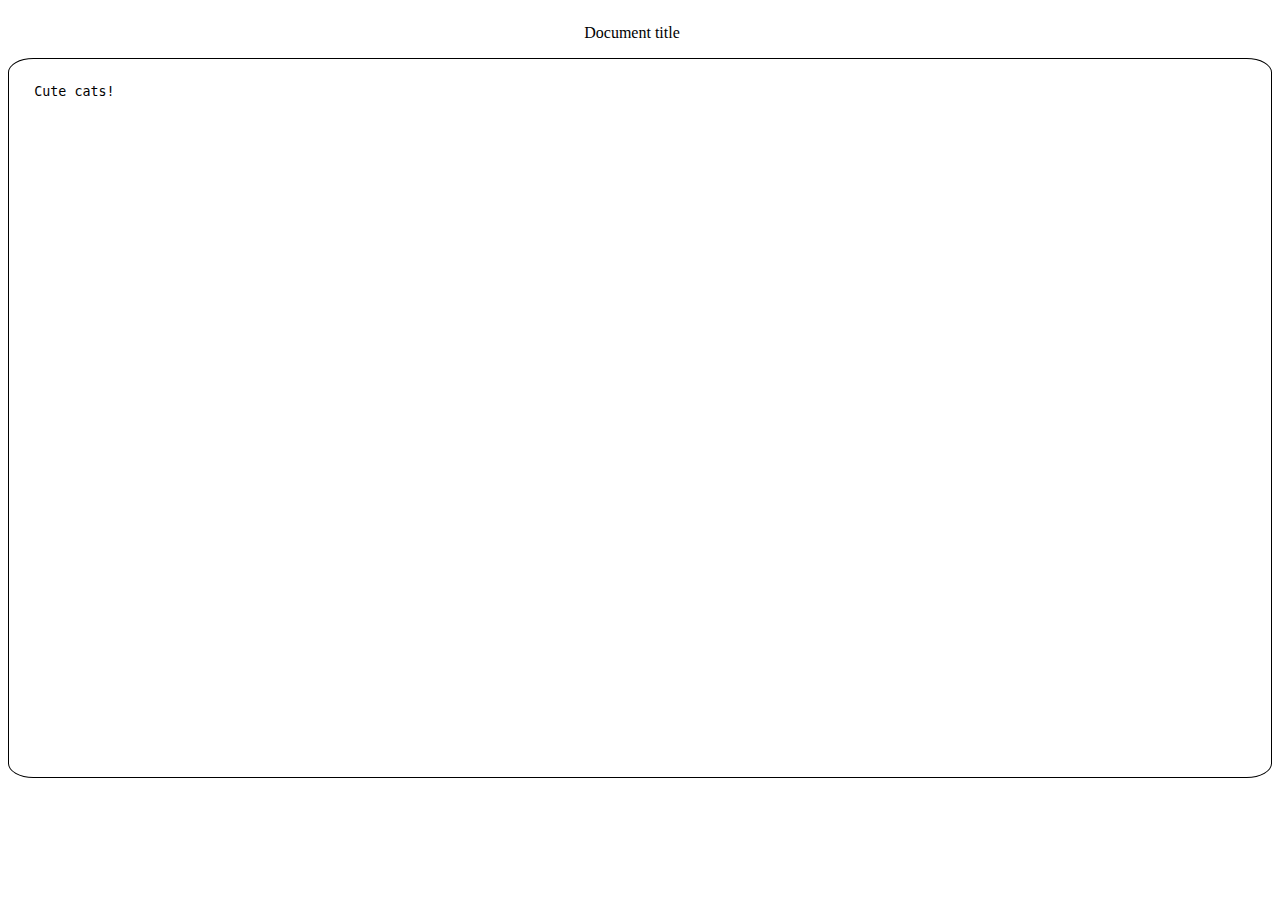
<file: src/main/resources/templates/sheet.html>
<head>
    <link rel="stylesheet" href="../static/css/sheet.css">
</head>
<body>
    <div data-th-fragment="sheet">
        <div class="title-area">
            <label class="text-label" for="sheet-textarea">Document title</label>
        </div>
        <div class="sheet-area">
            <form id="main-form" method="post">
                <textarea class="sheet-textarea" id="sheet-textarea" >Cute cats!</textarea>
            </form>
        </div>
    </div>
</body>
</file>
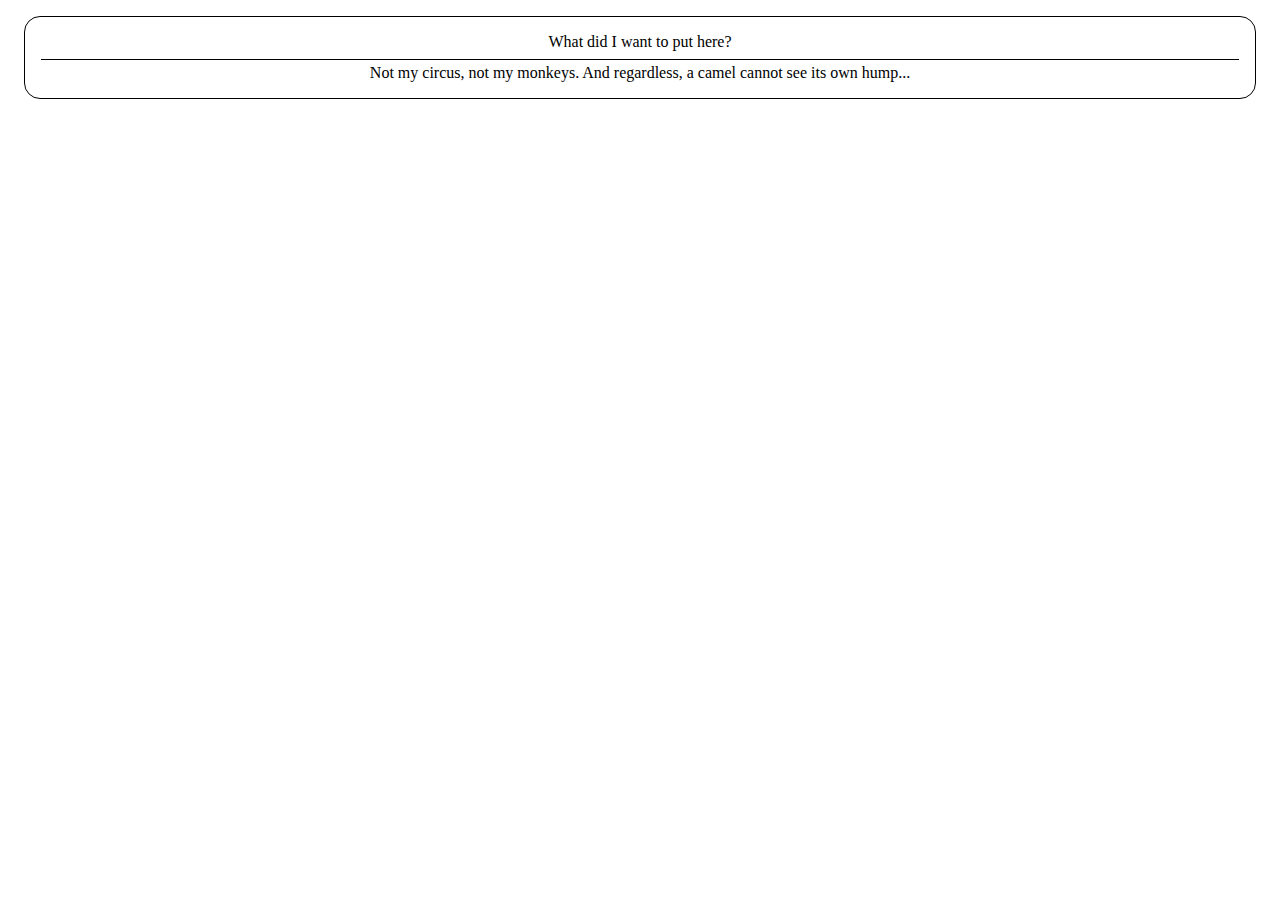
<file: src/main/resources/templates/side-module.html>
<!DOCTYPE html>
    <link rel="stylesheet" href="../static/css/sidemodule.css">
<html>
    <head>
        <link rel="stylesheet" href="">
    </head>
    <body>
        <div class="sidemodule-box">
            <label id="sample-sidemod-label" for="sample-sidmod-output">What did I want to put here?</label>
            <output id="sample-sidemod-output" class="sidemodule-output" form="main-form" for="sheet-textarea">
                Not my circus, not my monkeys. And regardless, a camel cannot see its own hump...
            </output>
        </div>
    </body>
</html>
</file>
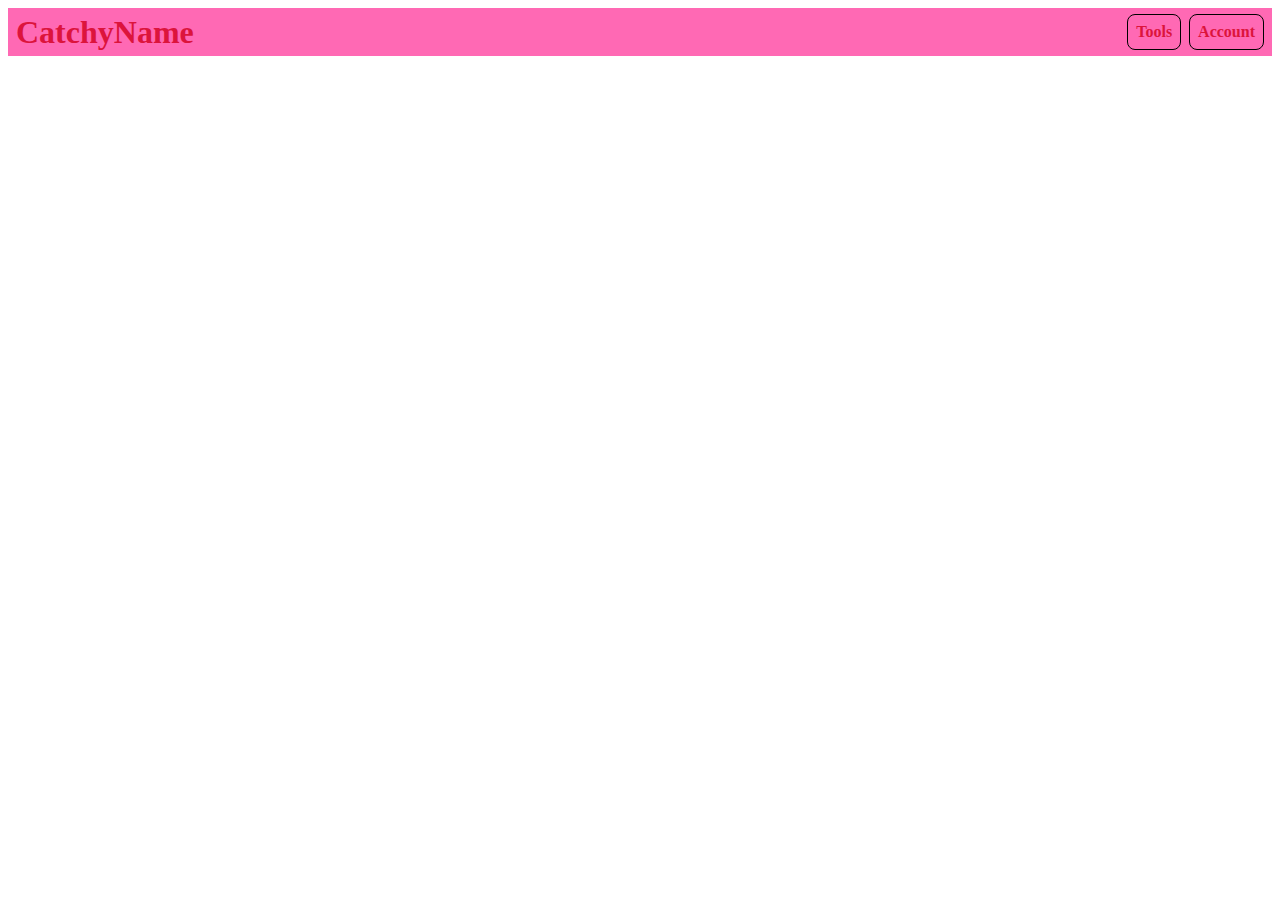
<file: src/main/resources/templates/topbar.html>
<head>
    <link rel="stylesheet" href="../static/css/topbar.css">
</head>
<body>
    <nav class="topbar" data-th-fragment="topbar">
        <div class="topbar-left">
            <div class="topbar-element">
                <h1 class="logo-text">CatchyName</h1>
            </div>
        </div>
        <div class="topbar-center"></div>
        <div class="topbar-right">
            <div class="topbar-element">
                <h2 class="topbar-button">Tools</h2>
            </div>
            <div class="topbar-element">
                <h2 class="topbar-button">Account</h2>
            </div>
        </div>
    </nav>
</body>
</file>
<file: src/main/resources/static/css/sheet.css>
.sheet-textarea {
    width: 100%;
    height: 80vh;
    box-sizing: border-box;
    padding: 2%;
    border: solid black 1px;
    border-radius: 2%;
    resize: none;
}

.title-area {
    display: flex;
    justify-content: center;
    padding: 1rem 1rem 1rem 0;
}
</file>
<file: src/main/resources/static/css/sidemodule.css>
.sidemodule-output {
    font-size: 1rem;
    overflow: scroll;
}

.sidemodule-box {
    height: fit-content;
    width: auto;
    margin: 1rem;
    padding: 1rem;
    border: solid black 1px;
    border-radius: 1rem;
    text-align: center;
}

#sample-sidemod-label {
    display: block;
    text-align: center;
    padding-bottom: 0.5rem;
    border-bottom: solid black 0.15px;
    margin-bottom: 0.25rem;
}
</file>
<file: src/main/resources/static/css/topbar.css>
:root {
    --topbar-height: 3rem; 
    /* A number that, when used, just makes things look right */
    --topbar-button-holy-number: 0.5rem;
}

.topbar {
    display: flex;
    justify-content: space-between;
    align-items: center;
    background-color: hotpink;
    overflow-y: visible;
    color: crimson;
    position: sticky;
    width: 100%;
    box-sizing: border-box;
    height: var(--topbar-height);
    padding: var(--topbar-button-holy-number);
    top: 0;
    z-index: 6969;
}

.topbar-right {
    display: flex;
    justify-content: flex-end;
    align-items: center;
    gap: var(--topbar-button-holy-number);
}

.topbar-element {
    display: flex;
    align-items: center;
}

.topbar-button {
    padding: var(--topbar-button-holy-number);
    border-radius: var(--topbar-button-holy-number);
    border-color: black;
    border-width: 0.1rem;
    border-style: solid;
    font-size: 1rem;
    box-sizing: border-box;
}
</file>
